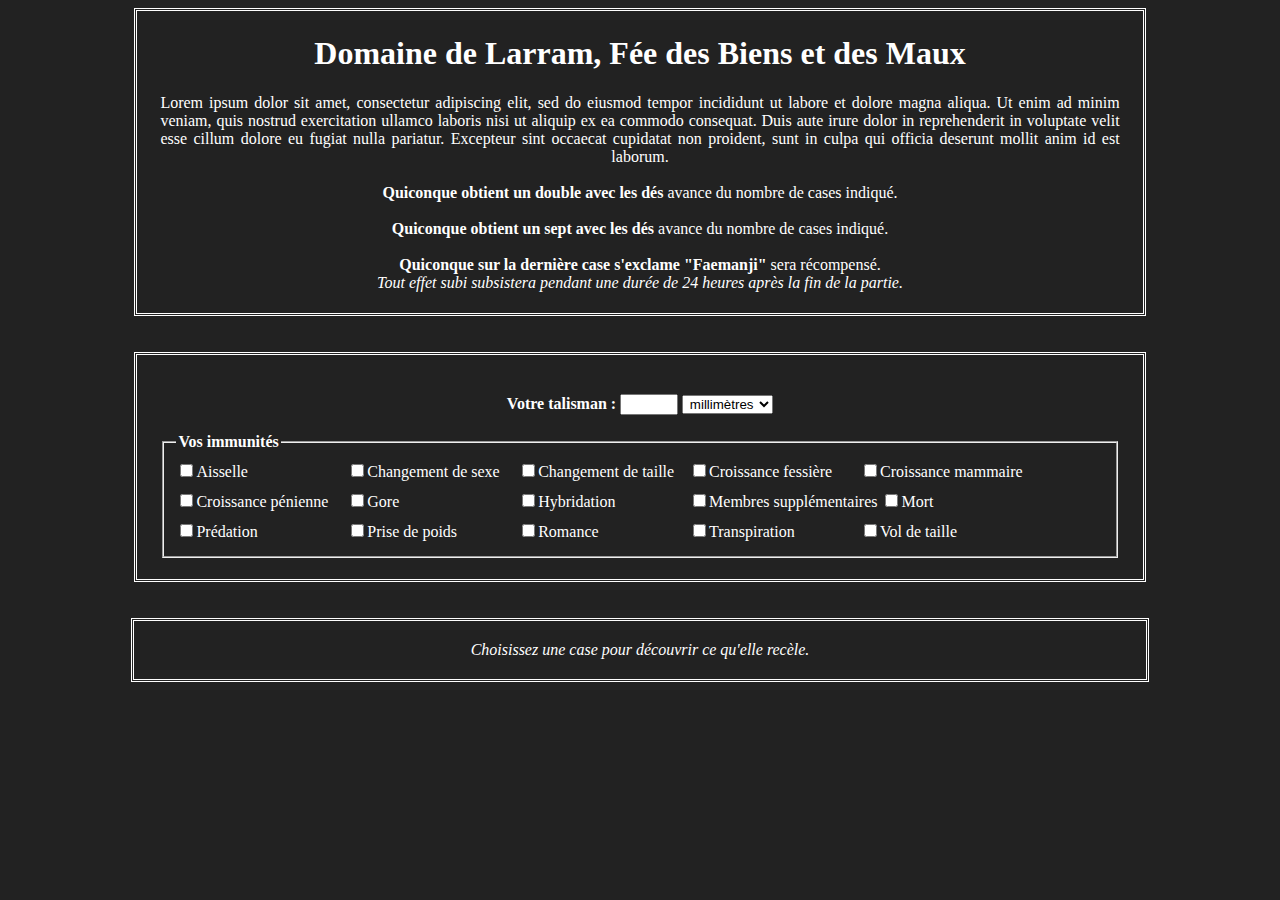
<file: faemanji/board.html>
<!DOCTYPE html>
<html>
<head>
    <meta charset="UTF-8">
	<meta http-equiv="Cache-Control" content="no-cache" />
	<link rel="stylesheet" href="style.css" />
    <title>Faemanji</title>
	<script type="text/javascript" src="board.js"></script>
</head>
<body onload="displayDomain(); displayBoard(); hideCommonImmunities();">
	
	<table class ="center-just" style="width:80%; margin-left:auto; margin-right:auto; border:double;">
		<tr>
			<td>
				<div style="margin-left:20px; margin-right:20px;">
					<h1><div id="faeName">Domaine de Larram, Fée des Biens et des Maux</div></h1>
					<div id="faeText">Lorem ipsum dolor sit amet, consectetur adipiscing elit, sed do eiusmod tempor incididunt ut labore et dolore magna aliqua. Ut enim ad minim veniam, quis nostrud exercitation ullamco laboris nisi ut aliquip ex ea commodo consequat. Duis aute irure dolor in reprehenderit in voluptate velit esse cillum dolore eu fugiat nulla pariatur. Excepteur sint occaecat cupidatat non proident, sunt in culpa qui officia deserunt mollit anim id est laborum.</div><br>
					<div id="faeDouble"><b>Quiconque obtient un double avec les dés</b> avance du nombre de cases indiqué.</div><br> 
					<div id="faeSeven"><b>Quiconque obtient un sept avec les dés</b> avance du nombre de cases indiqué.</div><br> 
					<div id="faeReward"><b>Quiconque sur la dernière case s'exclame "Faemanji"</b> sera récompensé.<br></div>
					<div id="faeTime"><i>Tout effet subi subsistera pendant une durée de 24 heures après la fin de la partie.</i></div><br> 
				<div>
			</td>
		</tr>
	</table>
	
	<br><br>
	
	<table style="width:80%; margin-left:auto; margin-right:auto; border:double;">
		<tr>
			<td>
			
				<br><br>
				
				<div style="margin-left:20px; margin-right:20px;">
					
					<div class ="center-just">
				
					<label for="sizeRef"><b>Votre talisman :</b></label>
					<input type="number" id="sizeRef" name="sizeRef" min="0" style="width:50px">
					<select name="sizeUnit" id="sizeUnit" value="cm">
						<option value="mm">millimètres</option>
						<option value="cm">centimètres</option>
						<option value="m">mètres</option>
						<option value="km">kilomètres</option>
					</select>
					
					</div>
					
					<br>
					
					<fieldset id="immuneField" style="text-align:left">
						<legend><b>Vos immunités</b></legend>
						<span class="checkList"><input type="checkbox" id="armpit" name="immuneTable" value="armpit">Aisselle</input></span>
						<span class="checkList"><input type="checkbox" id="genderswap" name="immuneTable" value="genderswap">Changement de sexe</input></span>
						<span class="checkList"><input type="checkbox" id="sizechange" name="immuneTable" value="sizechange">Changement de taille</input></span>
						<span class="checkList"><input type="checkbox" id="buttgrowth" name="immuneTable" value="buttgrowth">Croissance fessière</input></span>
						<span class="checkList"><input type="checkbox" id="breastgrowth" name="immuneTable" value="breastgrowth">Croissance mammaire</input></span>
						<span class="checkList"><input type="checkbox" id="cockgrowth" name="immuneTable" value="cockgrowth">Croissance pénienne</input></span>
						<span class="checkList"><input type="checkbox" id="gore" name="immuneTable" value="gore">Gore</input></span>
						<span class="checkList"><input type="checkbox" id="monster" name="immuneTable" value="monster">Hybridation</input></span>
						<span class="checkList"><input type="checkbox" id="extralimbs" name="immuneTable" value="extralimbs">Membres supplémentaires</input></span>
						<span class="checkList"><input type="checkbox" id="death" name="immuneTable" value="death">Mort</input></span>
						<span class="checkList"><input type="checkbox" id="vore" name="immuneTable" value="vore">Prédation</input></span>
						<span class="checkList"><input type="checkbox" id="weightgain" name="immuneTable" value="weightgain">Prise de poids</input></span>
						<span class="checkList"><input type="checkbox" id="romance" name="immuneTable" value="romance">Romance</input></span>
						<span class="checkList"><input type="checkbox" id="sweat" name="immuneTable" value="sweat">Transpiration</input></span>
						<span class="checkList"><input type="checkbox" id="sizetheft" name="immuneTable" value="sizetheft">Vol de taille</input></span>
					</fieldset>
					
					<br>
					
					<div class ="center-just" id="rwdCount"></input></div>
					
				</div>
			</td>
		</tr>
	</table>
	
	<br/><br/>
	
	<div class ="center-just" style="width:80%; margin-left:auto; margin-right:auto; border:double; "><div style="margin:20px;" id="squareDesc"><i>Choisissez une case pour découvrir ce qu'elle recèle.</i></div></div>
	
	<br/><br/>
	
	<table><tr id="gameBoard"></tr></table>
	
	<br/><br/>
	
</body>
</html>
</file>
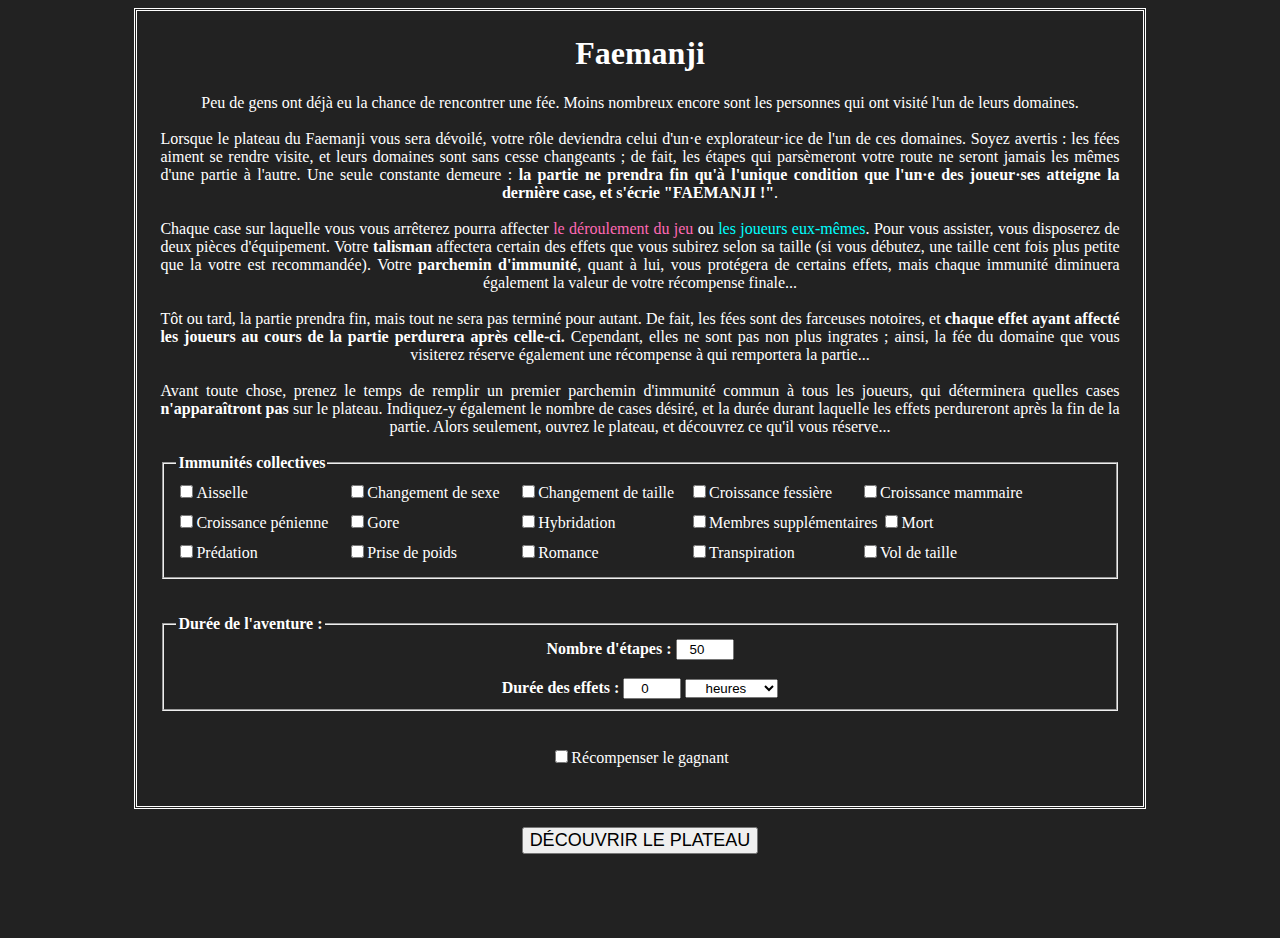
<file: faemanji/main.html>
<!DOCTYPE html>
<html>
<head>
    <meta charset="UTF-8">
	<meta http-equiv="Cache-Control" content="no-cache" />
	<link rel="stylesheet" href="style.css" />
    <title>Faemanji</title>
	<script type="text/javascript" src="board.js"></script>
</head>
<body>
	
	<table style="width:80%; margin-left:auto; margin-right:auto; border:double;">
		<tr>
			<td>
				<div style="margin-left:20px; margin-right:20px;">
					
					<div class ="center-just">
					
					<h1>Faemanji</h1>
					
					Peu de gens ont déjà eu la chance de rencontrer une fée. Moins nombreux encore sont les personnes qui ont visité l'un de leurs domaines.<br><br>
					
					Lorsque le plateau du Faemanji vous sera dévoilé, votre rôle deviendra celui d'un·e explorateur·ice de l'un de ces domaines. Soyez avertis : les fées aiment se rendre visite, et leurs domaines sont sans cesse changeants ; de fait, les étapes qui parsèmeront votre route ne seront jamais les mêmes d'une partie à l'autre. Une seule constante demeure : <b>la partie ne prendra fin qu'à l'unique condition que l'un·e des joueur·ses atteigne la dernière case, et s'écrie "FAEMANJI !"</b>.<br><br>
					
					Chaque case sur laquelle vous vous arrêterez pourra affecter <span class="effGame">le déroulement du jeu</span> ou <span class="effPlayer">les joueurs eux-mêmes</span>. Pour vous assister, vous disposerez de deux pièces d'équipement. Votre <b>talisman</b> affectera certain des effets que vous subirez selon sa taille (si vous débutez, une taille cent fois plus petite que la votre est recommandée). Votre <b>parchemin d'immunité</b>, quant à lui, vous protégera de certains effets, mais chaque immunité diminuera également la valeur de votre récompense finale...<br><br>
					
					Tôt ou tard, la partie prendra fin, mais tout ne sera pas terminé pour autant. De fait, les fées sont des farceuses notoires, et <b>chaque effet ayant affecté les joueurs au cours de la partie perdurera après celle-ci.</b> Cependant, elles ne sont pas non plus ingrates ; ainsi, la fée du domaine que vous visiterez réserve également une récompense à qui remportera la partie...<br><br>
					
					Avant toute chose, prenez le temps de remplir un premier parchemin d'immunité commun à tous les joueurs, qui déterminera quelles cases <b>n'apparaîtront pas</b> sur le plateau. Indiquez-y également le nombre de cases désiré, et la durée durant laquelle les effets perdureront après la fin de la partie. Alors seulement, ouvrez le plateau, et découvrez ce qu'il vous réserve...<br><br>
					
					</div>
					
					<fieldset>
						<legend><b>Immunités collectives</b></legend>
						<span class="checkList"><input type="checkbox" id="armpit" name="immuneTable" value="armpit">Aisselle</input></span>
						<span class="checkList"><input type="checkbox" id="genderswap" name="immuneTable" value="genderswap">Changement de sexe</input></span>
						<span class="checkList"><input type="checkbox" id="sizechange" name="immuneTable" value="sizechange">Changement de taille</input></span>
						<span class="checkList"><input type="checkbox" id="buttgrowth" name="immuneTable" value="buttgrowth">Croissance fessière</input></span>
						<span class="checkList"><input type="checkbox" id="breastgrowth" name="immuneTable" value="breastgrowth">Croissance mammaire</input></span>
						<span class="checkList"><input type="checkbox" id="cockgrowth" name="immuneTable" value="cockgrowth">Croissance pénienne</input></span>
						<span class="checkList"><input type="checkbox" id="gore" name="immuneTable" value="gore">Gore</input></span>
						<span class="checkList"><input type="checkbox" id="monster" name="immuneTable" value="monster">Hybridation</input></span>
						<span class="checkList"><input type="checkbox" id="extralimbs" name="immuneTable" value="extralimbs">Membres supplémentaires</input></span>
						<span class="checkList"><input type="checkbox" id="death" name="immuneTable" value="death">Mort</input></span>
						<span class="checkList"><input type="checkbox" id="vore" name="immuneTable" value="vore">Prédation</input></span>
						<span class="checkList"><input type="checkbox" id="weightgain" name="immuneTable" value="weightgain">Prise de poids</input></span>
						<span class="checkList"><input type="checkbox" id="romance" name="immuneTable" value="romance">Romance</input></span>
						<span class="checkList"><input type="checkbox" id="sweat" name="immuneTable" value="sweat">Transpiration</input></span>
						<span class="checkList"><input type="checkbox" id="sizetheft" name="immuneTable" value="sizetheft">Vol de taille</input></span>
					</fieldset>
					
					<br><br>
					
					<fieldset class ="center-just">
						<legend><b>Durée de l'aventure :</b></legend>
							<label for="squaresNum"><b>Nombre d'étapes :</b></label>
							<input type="number" id="squaresNum" name="squaresNum" min="50" value="50" style="width:50px" required>
							<br/><br/>
							<label for="timeNum"><b>Durée des effets :</b></label>
							<input type="number" id="timeNum" name="timeNum" min="0" value="0" style="width:50px">
							<select name="timeUnit" id="timeUnit" onchange="setInfiniteTime()">
								<option value="h">heures</option>
								<option value="j">jours</option>
								<option value="sem">semaines</option>
								<option value="inf">permanents</option>
							</select>
					</fieldset>
					
					<br><br>
					
					<div class ="center-just"><input type="checkbox" id="getReward" name="rewardBox" value="getReward">Récompenser le gagnant</input></div>
					
					<br><br>
					
				</div>
			</td>
		</tr>
	</table>

	<br/>

	<div class ="center-just"><button onclick="generateBoardUrl()" style="font-size:large">DÉCOUVRIR LE PLATEAU</button> </div>

	<br/>
	
	<h1 class ="center-just"><div id="boardLink"></div></h1>
	
	<br/><br/>
	
	
</body>
</html>
</file>
<file: faemanji/style.css>
body
{
    background-color: #222;
    color: white;
}

.checkList
{
	display: inline-block;
	text-align: left;
	text-align-last: left;
	min-width: 18%;
	margin-top:5px;
	margin-bottom:5px;
}

.center-just
{
	text-align: justify; 
	text-align-last: center;
}

.effGame
{
	color: hotpink;
}

.effPlayer
{
	color: cyan;
}

/*#dexGame, #pullGame 
{
	-webkit-text-stroke: 3px #FFF;
	paint-order: stroke fill;
}*/
</file>
